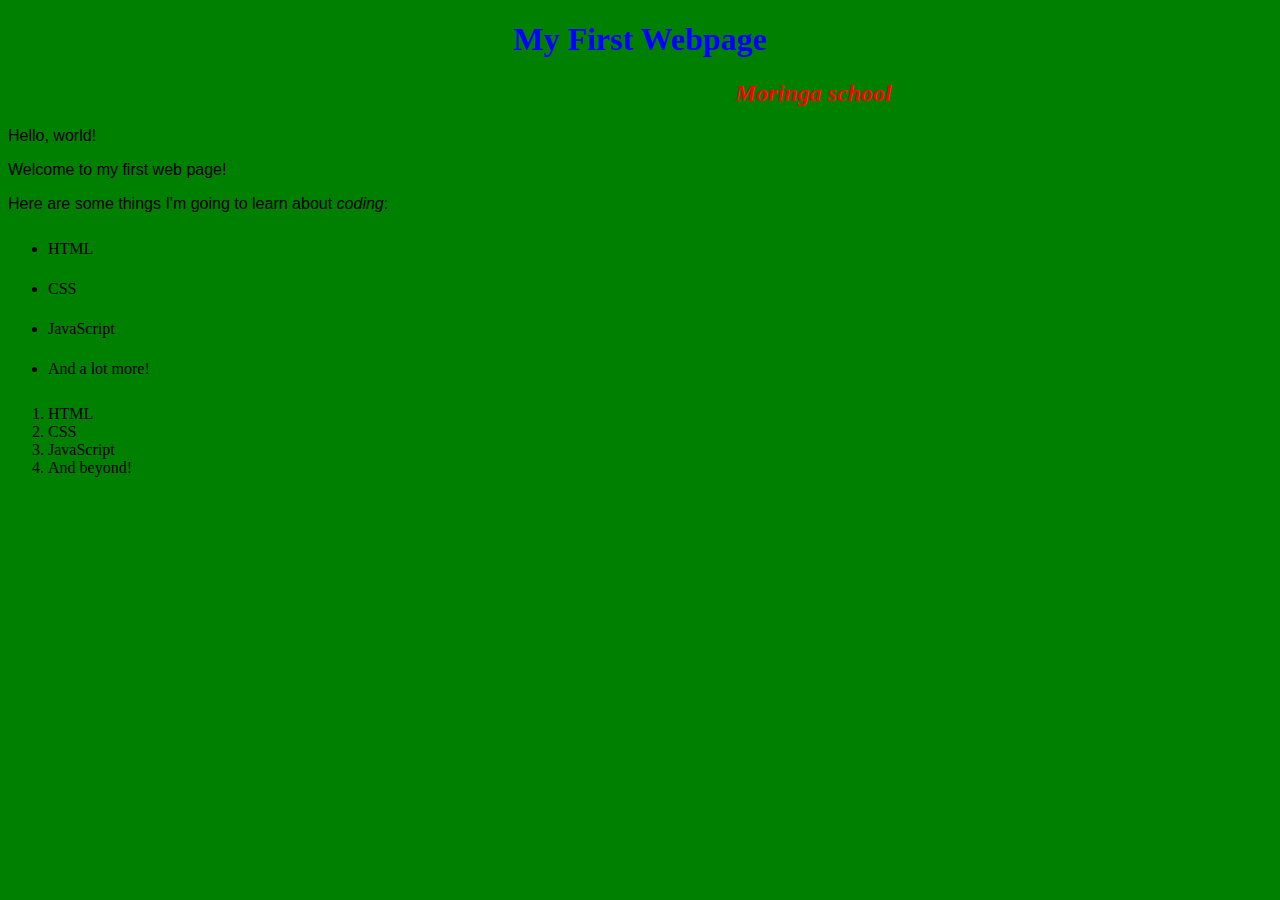
<file: index.html>
<!DOCTYPE html>
<html>
    <head>
        <title>My first webpage!</title>
        <link rel="stylesheet" type="text/css" href="styles.css">
    </head>
    <body>
        <h1>My First Webpage</h1>
        <h2>Written with a little guidance from <strong>Moringa school</strong> </h2>
    
        <p>Hello, world!</p>
        <p>Welcome to my first web page!</p>
    
        <p>Here are some things I'm going to learn about <em>coding</em>:</p>
        <ul>
          <li>HTML</li>
          <li>CSS</li>
          <li>JavaScript</li>
          <li>And a lot more!</li>
        </ul>
        <ol>
            <li>HTML</li>
            <li>CSS</li>
            <li>JavaScript</li>
            <li>And beyond!</li>
          </ol>
    </body>
</html>
</file>
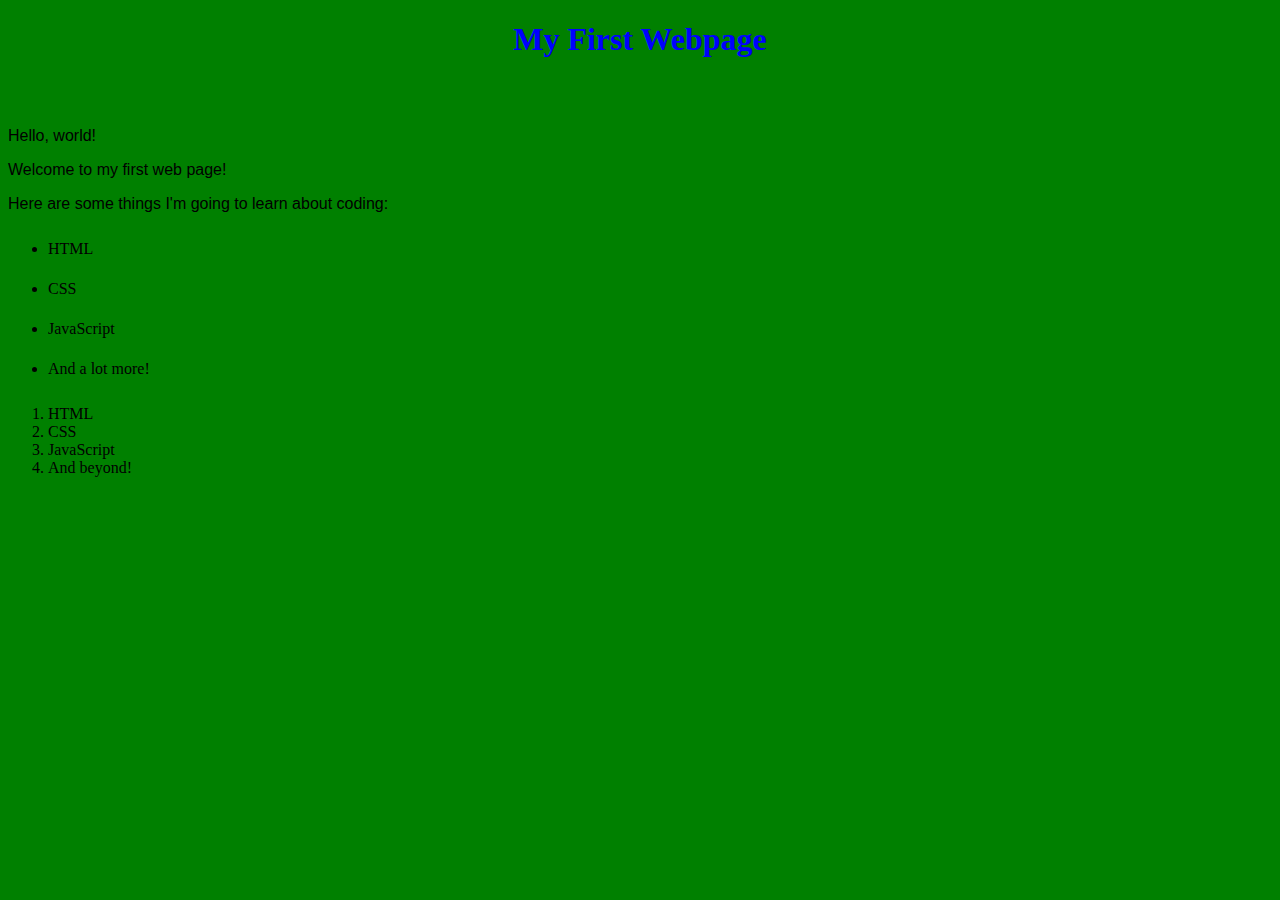
<file: my-first-webpage.html>
<!DOCTYPE html>
<html>
    <head>
        <title>My first webpage!</title>
        <link rel="stylesheet" type="text/css" href="styles.css">
    </head>
    <body>
        <h1>My First Webpage</h1>
        <h2>Written with a little guidance from Moringa School</h2>
    
        <p>Hello, world!</p>
        <p>Welcome to my first web page!</p>
    
        <p>Here are some things I'm going to learn about coding:</p>
        <ul>
          <li>HTML</li>
          <li>CSS</li>
          <li>JavaScript</li>
          <li>And a lot more!</li>
        </ul>
        <ol>
            <li>HTML</li>
            <li>CSS</li>
            <li>JavaScript</li>
            <li>And beyond!</li>
          </ol>
    </body>
</html>
</file>
<file: styles.css>
h1{
    color:blue;
    text-align: center;
}
h2{
    color: green;
    font-style: italic;
    text-align: center;
}
p {
    font-family: sans-serif;
  }
  ul {
    line-height: 40px;
  }

  body{
      background-color: green;
  }
  strong{
      color:red;
     
  }
</file>
